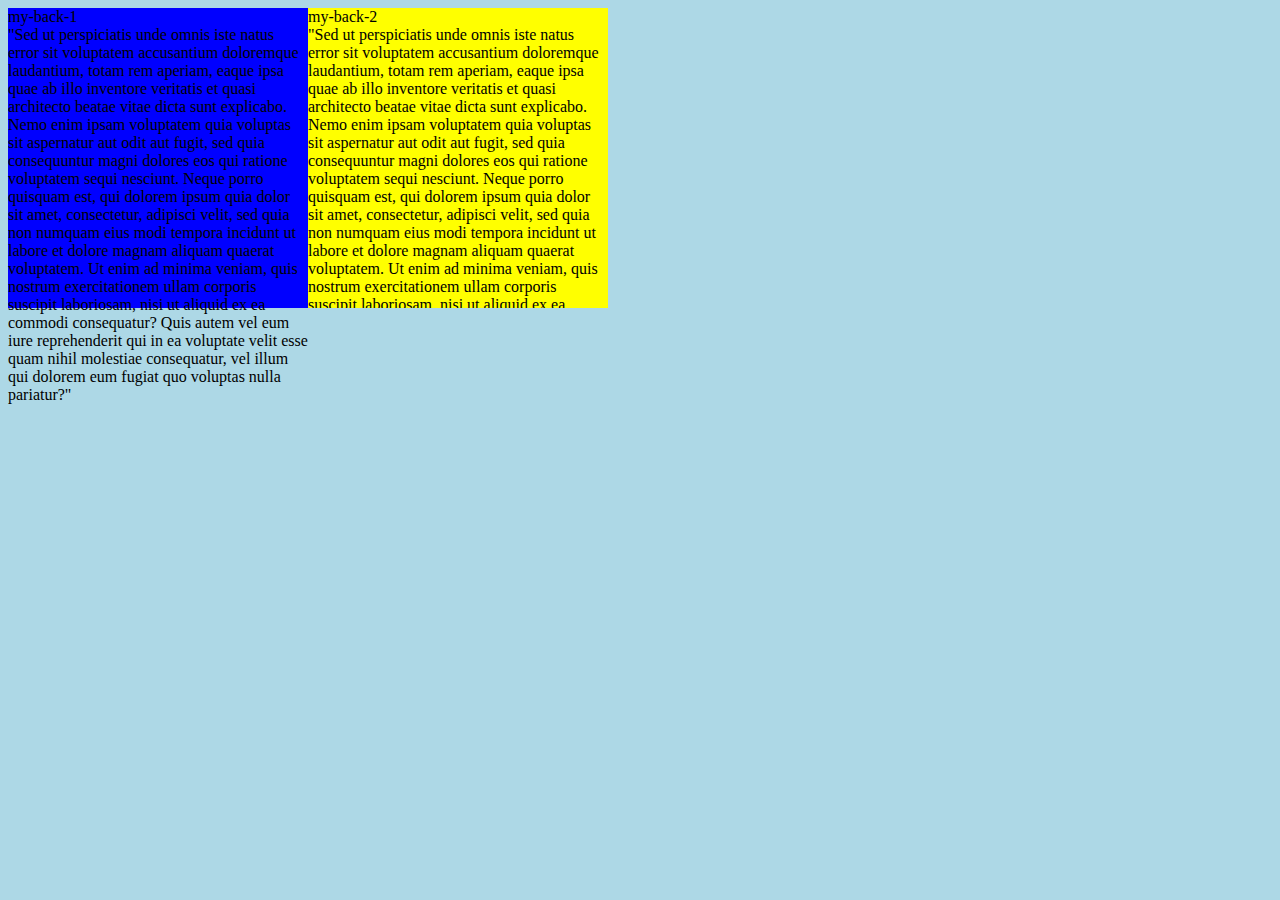
<file: exercise-01/index.html>
<!DOCTYPE html>
<html lang="en">
<head>    
    <meta charset="UTF-8">
    <meta name="viewport" content="width=device-width, initial-scale=1.0">
    <title>BreathCode - Day 1</title>
    <link rel="stylesheet" href="style.css">
</head>
<body>
    
    <div id="my-back-1">
        my-back-1
        <br>

        "Sed ut perspiciatis unde omnis iste natus error sit voluptatem accusantium 
        doloremque laudantium, totam rem aperiam, eaque ipsa quae ab illo inventore 
        veritatis et quasi architecto beatae vitae dicta sunt explicabo. 
        Nemo enim ipsam voluptatem quia voluptas sit aspernatur aut odit aut fugit, 
        sed quia consequuntur magni dolores eos qui ratione voluptatem sequi nesciunt. 
        Neque porro quisquam est, qui dolorem ipsum quia dolor sit amet, 
        consectetur, adipisci velit, sed quia non numquam eius modi tempora incidunt ut 
        labore et dolore magnam aliquam quaerat voluptatem. Ut enim ad minima veniam, quis 
        nostrum exercitationem ullam corporis suscipit laboriosam, nisi ut aliquid ex ea 
        commodi consequatur? Quis autem vel eum iure reprehenderit qui in ea voluptate velit 
        esse quam nihil molestiae consequatur, vel illum qui dolorem eum fugiat quo voluptas 
        nulla pariatur?"
    </div>
    <div id="my-back-2">
        my-back-2
        <br>
        "Sed ut perspiciatis unde omnis iste natus error sit voluptatem accusantium 
        doloremque laudantium, totam rem aperiam, eaque ipsa quae ab illo inventore 
        veritatis et quasi architecto beatae vitae dicta sunt explicabo. 
        Nemo enim ipsam voluptatem quia voluptas sit aspernatur aut odit aut fugit, 
        sed quia consequuntur magni dolores eos qui ratione voluptatem sequi nesciunt. 
        Neque porro quisquam est, qui dolorem ipsum quia dolor sit amet, 
        consectetur, adipisci velit, sed quia non numquam eius modi tempora incidunt ut 
        labore et dolore magnam aliquam quaerat voluptatem. Ut enim ad minima veniam, quis 
        nostrum exercitationem ullam corporis suscipit laboriosam, nisi ut aliquid ex ea 
        commodi consequatur? Quis autem vel eum iure reprehenderit qui in ea voluptate velit 
        esse quam nihil molestiae consequatur, vel illum qui dolorem eum fugiat quo voluptas 
        nulla pariatur?"
    </div>
</body>
</html>
</file>
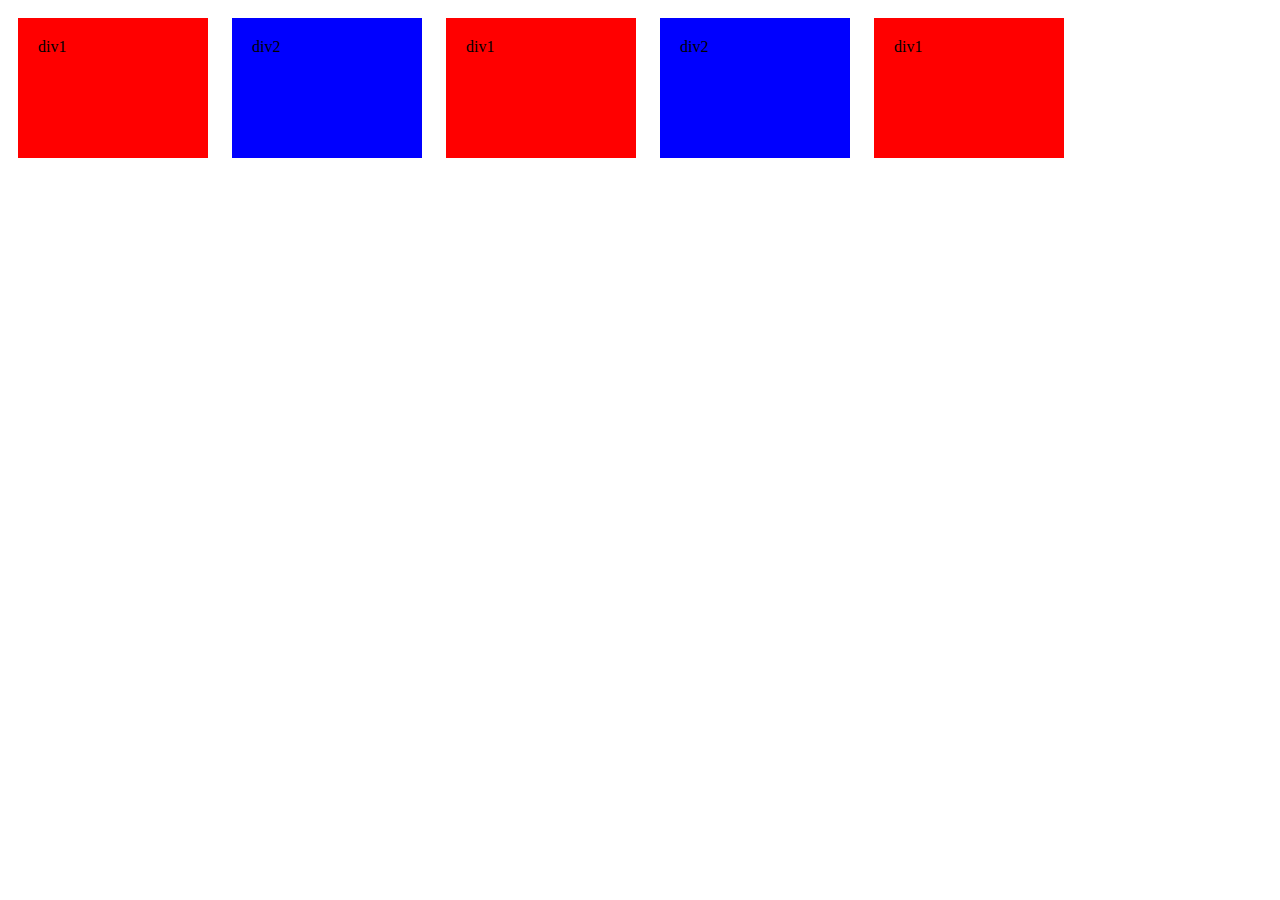
<file: exercise-02/index.html>
<!DOCTYPE html>
<html lang="en">
<head>    
    <meta charset="UTF-8">
    <meta name="viewport" content="width=device-width, initial-scale=1.0">
    <title>BreathCode - Day 1</title>
    <link rel="stylesheet" href="style.css">
</head>
<body>
    
    <div id="div1">
    	div1
    </div>
    <div id="div2">
        div2
    </div>
    <div id="div1">
        div1
    </div>
    <div id="div2">
        div2
	</div>
	<div id="div1">
        div1
    </div>
</body>
</html>
</file>
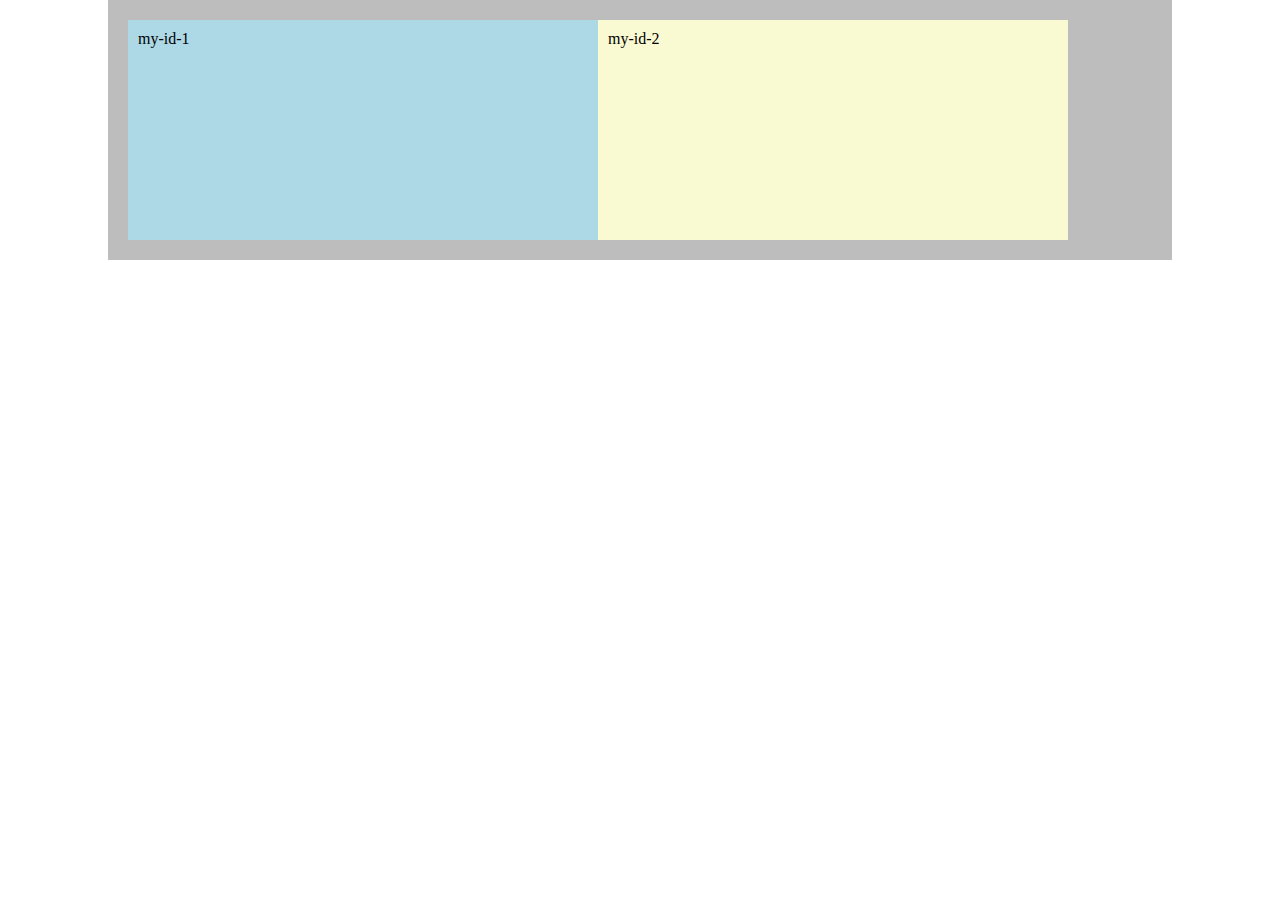
<file: exercise-04/index.html>
<!DOCTYPE html>
<html lang="en">
<head>    
    <meta charset="UTF-8">
    <meta name="viewport" content="width=device-width, initial-scale=1.0">
    <title>BreathCode - Day 1</title>
    <link rel="stylesheet" href="style.css">
</head>
<body>
    
    <div id="center-me">
        <div id="my-id-1">
            my-id-1
        </div>
    
        <div id="my-id-2">
            my-id-2
        </div>

    </div>




   
    
</body>
</html>
</file>
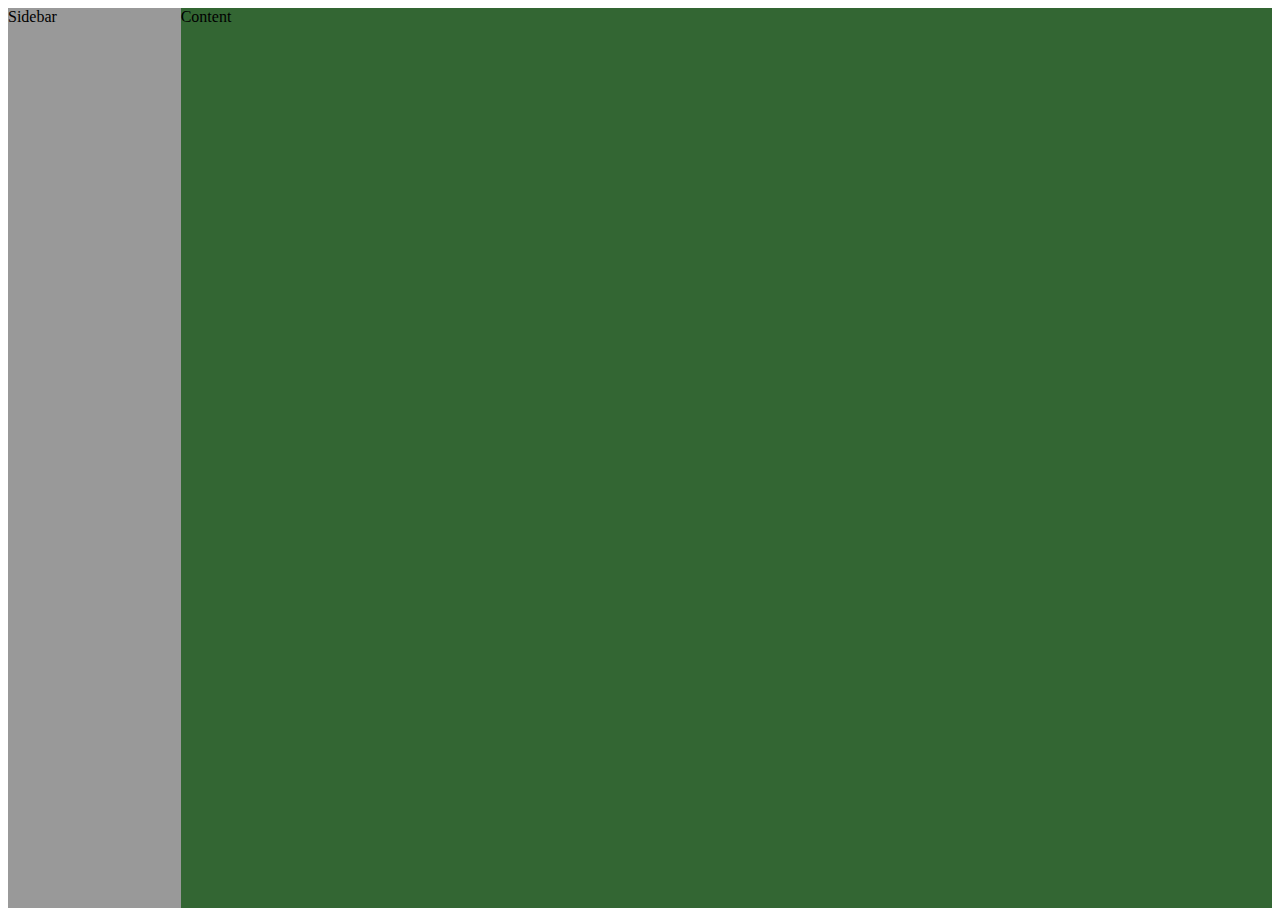
<file: exercise-05/index.html>
<!DOCTYPE html>
<html lang="en">
<head>    
    <meta charset="UTF-8">
    <meta name="viewport" content="width=device-width, initial-scale=1.0">
    <title>BreathCode - Day 1</title>
    <link rel="stylesheet" href="style.css">
</head>
<body>
    
    <div id="wrapper">
        <div id="sidebar">Sidebar</div>
        <div id="content">Content</div>
      </div>




   
    
</body>
</html>
</file>
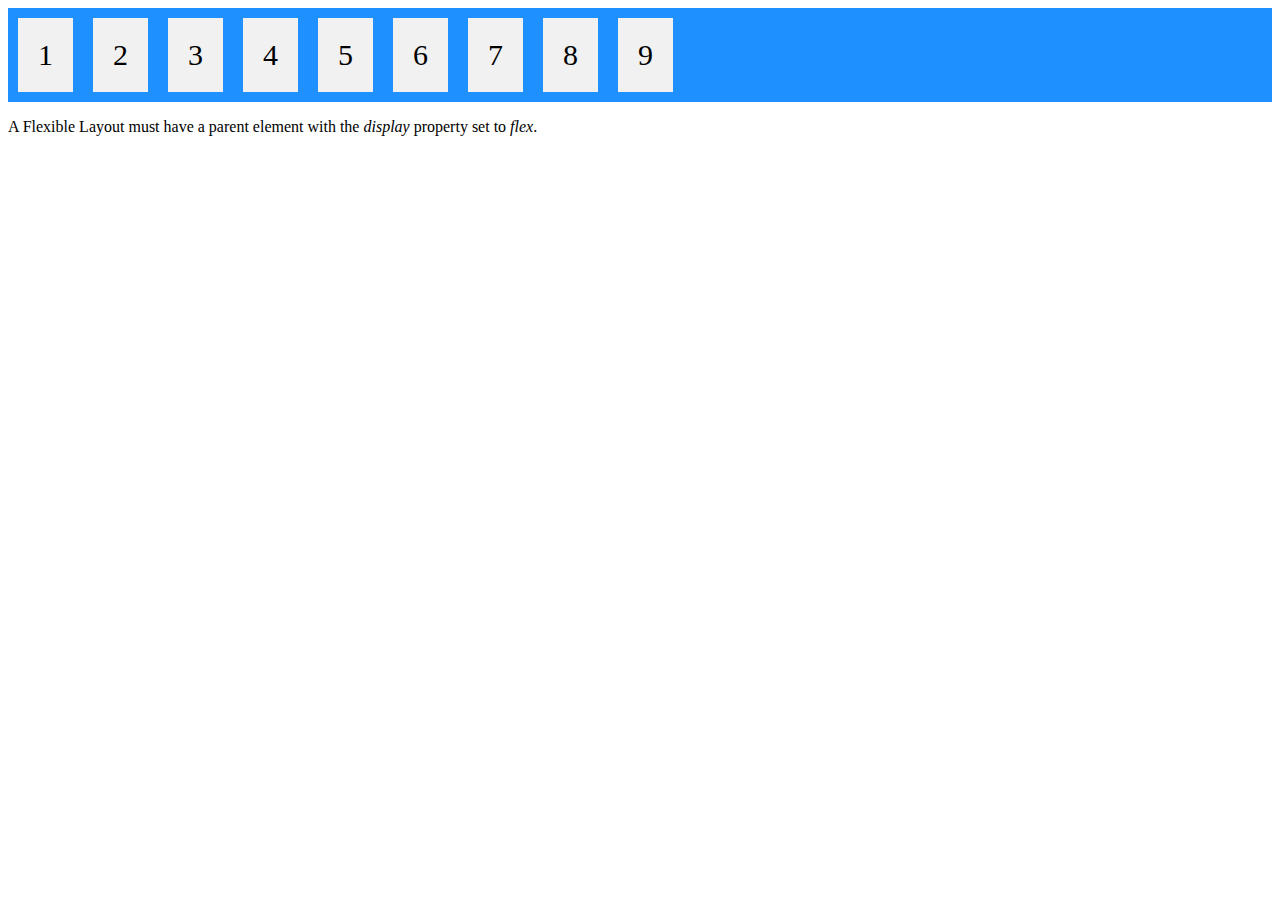
<file: exercise-06/index.html>
<!DOCTYPE html>
<html>
    <head>
        <style>
            .flex-container {
                background-color: DodgerBlue;
                overflow: hidden;
            }

            .flex-container > div {
                background-color: #f1f1f1;
                margin: 10px;
                padding: 20px;
                font-size: 30px;
                float: left;
            }
        </style>
    </head>
<body>

    <div class="flex-container">
        <div>1</div>
        <div>2</div>
        <div>3</div>  
        <div>4</div>
        <div>5</div>
        <div>6</div> 
        <div>7</div>
        <div>8</div>
        <div>9</div>   
    </div>

<p>A Flexible Layout must have a parent element with the <em>display</em> property set to <em>flex</em>.</p>
</file>
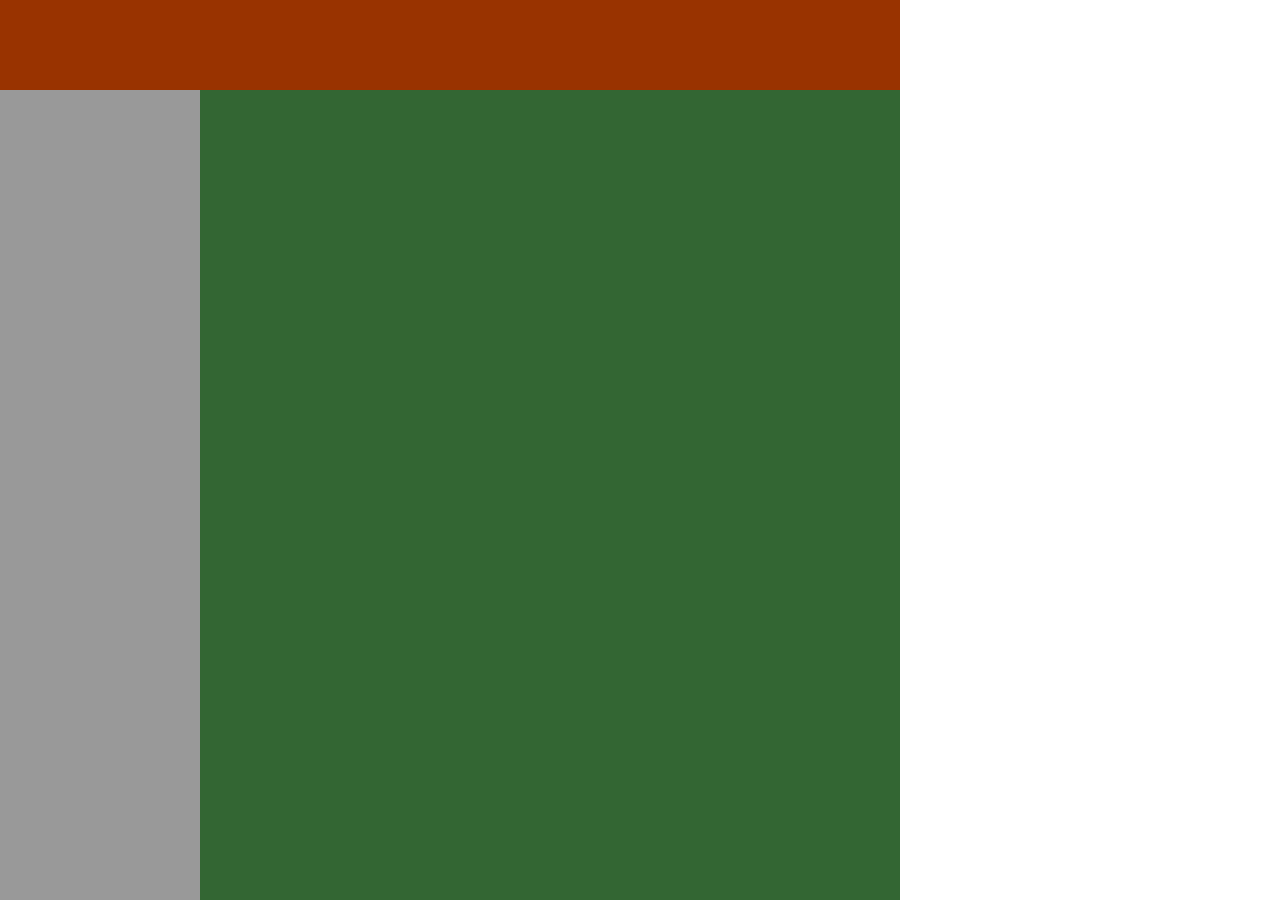
<file: exercise-07/index.html>
<!DOCTYPE html>
<html lang="en">
<head>    
    <meta charset="UTF-8">
    <meta name="viewport" content="width=device-width, initial-scale=1.0">
    <title>BreathCode - Day 1</title>
    <link rel="stylesheet" href="style.css">
</head>
<body>
    
    <div id="wrapper">
        <div id="header"></div>
        <div id="nav"></div>
        <div id="content"></div>
      </div>



   
    
</body>
</html>
</file>
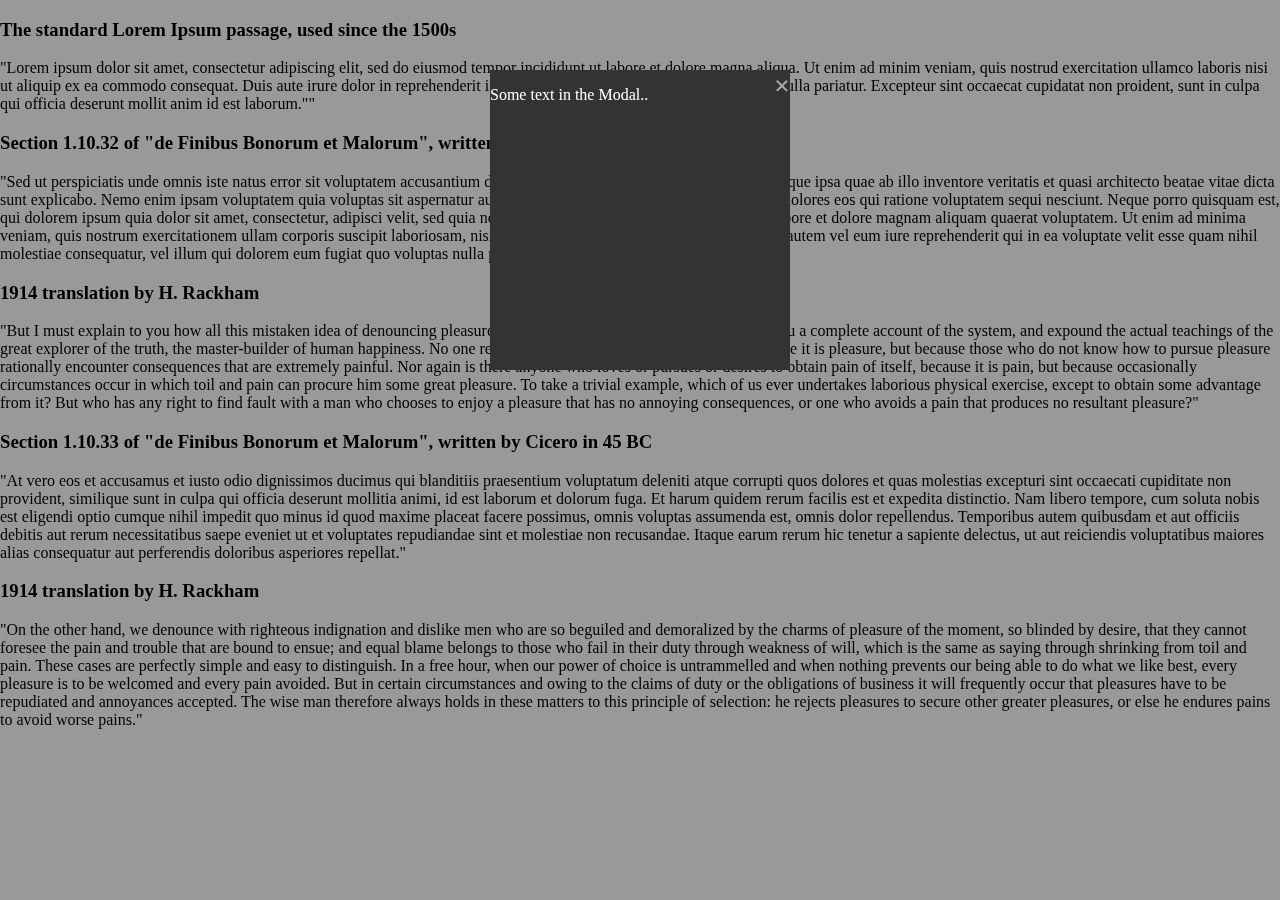
<file: exercise-09/index.html>
<!DOCTYPE html>
<html lang="en">
<head>    
    <meta charset="UTF-8">
    <meta name="viewport" content="width=device-width, initial-scale=1.0">
    <title>BreathCode - Day 1</title>
    <link rel="stylesheet" href="style.css">
</head>
<body>
    
    <div id="myModal" class="modal">
        <h3>The standard Lorem Ipsum passage, used since the 1500s</h3><p>"Lorem ipsum dolor sit amet, consectetur adipiscing elit, sed do eiusmod tempor incididunt ut labore et dolore magna aliqua. Ut enim ad minim veniam, quis nostrud exercitation ullamco laboris nisi ut aliquip ex ea commodo consequat. Duis aute irure dolor in reprehenderit in voluptate velit esse cillum dolore eu fugiat nulla pariatur. Excepteur sint occaecat cupidatat non proident, sunt in culpa qui officia deserunt mollit anim id est laborum.""</p><h3>Section 1.10.32 of "de Finibus Bonorum et Malorum", written by Cicero in 45 BC</h3><p>"Sed ut perspiciatis unde omnis iste natus error sit voluptatem accusantium doloremque laudantium, totam rem aperiam, eaque ipsa quae ab illo inventore veritatis et quasi architecto beatae vitae dicta sunt explicabo. Nemo enim ipsam voluptatem quia voluptas sit aspernatur aut odit aut fugit, sed quia consequuntur magni dolores eos qui ratione voluptatem sequi nesciunt. Neque porro quisquam est, qui dolorem ipsum quia dolor sit amet, consectetur, adipisci velit, sed quia non numquam eius modi tempora incidunt ut labore et dolore magnam aliquam quaerat voluptatem. Ut enim ad minima veniam, quis nostrum exercitationem ullam corporis suscipit laboriosam, nisi ut aliquid ex ea commodi consequatur? Quis autem vel eum iure reprehenderit qui in ea voluptate velit esse quam nihil molestiae consequatur, vel illum qui dolorem eum fugiat quo voluptas nulla pariatur?"</p>
        <h3>1914 translation by H. Rackham</h3>
          <p>"But I must explain to you how all this mistaken idea of denouncing pleasure and praising pain was born and I will give you a complete account of the system, and expound the actual teachings of the great explorer of the truth, the master-builder of human happiness. No one rejects, dislikes, or avoids pleasure itself, because it is pleasure, but because those who do not know how to pursue pleasure rationally encounter consequences that are extremely painful. Nor again is there anyone who loves or pursues or desires to obtain pain of itself, because it is pain, but because occasionally circumstances occur in which toil and pain can procure him some great pleasure. To take a trivial example, which of us ever undertakes laborious physical exercise, except to obtain some advantage from it? But who has any right to find fault with a man who chooses to enjoy a pleasure that has no annoying consequences, or one who avoids a pain that produces no resultant pleasure?"</p>
        <h3>Section 1.10.33 of "de Finibus Bonorum et Malorum", written by Cicero in 45 BC</h3>
          <p>"At vero eos et accusamus et iusto odio dignissimos ducimus qui blanditiis praesentium voluptatum deleniti atque corrupti quos dolores et quas molestias excepturi sint occaecati cupiditate non provident, similique sunt in culpa qui officia deserunt mollitia animi, id est laborum et dolorum fuga. Et harum quidem rerum facilis est et expedita distinctio. Nam libero tempore, cum soluta nobis est eligendi optio cumque nihil impedit quo minus id quod maxime placeat facere possimus, omnis voluptas assumenda est, omnis dolor repellendus. Temporibus autem quibusdam et aut officiis debitis aut rerum necessitatibus saepe eveniet ut et voluptates repudiandae sint et molestiae non recusandae. Itaque earum rerum hic tenetur a sapiente delectus, ut aut reiciendis voluptatibus maiores alias consequatur aut perferendis doloribus asperiores repellat."</p>
        <h3>1914 translation by H. Rackham</h3>
          <p>"On the other hand, we denounce with righteous indignation and dislike men who are so beguiled and demoralized by the charms of pleasure of the moment, so blinded by desire, that they cannot foresee the pain and trouble that are bound to ensue; and equal blame belongs to those who fail in their duty through weakness of will, which is the same as saying through shrinking from toil and pain. These cases are perfectly simple and easy to distinguish. In a free hour, when our power of choice is untrammelled and when nothing prevents our being able to do what we like best, every pleasure is to be welcomed and every pain avoided. But in certain circumstances and owing to the claims of duty or the obligations of business it will frequently occur that pleasures have to be repudiated and annoyances accepted. The wise man therefore always holds in these matters to this principle of selection: he rejects pleasures to secure other greater pleasures, or else he endures pains to avoid worse pains."</p>
         <!-- Modal content --> 
        <div class="modal-content">
          <span class="close">&times;</span>
          <p>Some text in the Modal..</p>
        </div>
      
      </div>


   
    
</body>
</html>
</file>
<file: exercise-01/style.css>
body {
    background-color: lightblue;
  }


#my-back-1 {
    background-color:blue;
    width: 300px;
    height: 300px;
    float:left;  
   
}

#my-back-2 {
    background-color:yellow;
    width: 300px;
    height: 300px;
    
    overflow:hidden;
}
</file>
<file: exercise-02/style.css>
#div1 {
  background-color: red;
  width: 150px;
  height: 100px;
  padding: 20px;
  display:inline-block;
  margin:10px;
  
}
#div2 {
  background-color: blue;
  width: 150px;
  height: 100px;
  padding: 20px;
  display:inline-flex;
  margin:10px;
  
}
</file>
<file: exercise-04/style.css>
body{
    margin: 0;
  }


#center-me {
    margin:  auto;
    background: #BDBDBD;  /*Gray Backgorund to make the div visible */ 
    /*width: 300px;  This should be the max-widh of your website*/ 
    max-width: 1024px;
   
    padding: 20px;
    overflow: hidden;
  }

#my-id-1 {
    background-color: lightblue;
    height: 200px;
    padding: 10px;
    width: 450px;
    float: left;
   
}

#my-id-2 {
    background-color: lightgoldenrodyellow;
    height: 200px;
    padding: 10px;
    width: 450px;
    float: left;
   
    
}
</file>
<file: exercise-05/style.css>
#wrapper {
  display: flex;
  margin: 0px;
  padding: 0px;
  background: #BDBDBD;
  overflow: hidden;
}
#sidebar {
  width:200px;
  background: #999;
  height: 100vh;
  float: inline-end;
}
#content {
  width: 100%;
  background: #363;
  float: inline-end;
}
</file>
<file: exercise-07/style.css>
body, html {
  padding : 0px;
  margin : 0px;
  height : 100%;
}
#wrapper {
  width:900px;
  height:100%;
  margin: 0px;
  padding: 0px;
}
#header {
  height:10%;
  background-color:#930;
  width:900px;
}
#nav {
  background-color:#999;
  width:200px;
  height:90%;
  float:left;
}
#content {
  height:90%;
  background-color:#363;
  width:700px;
  float:left;
}
</file>
<file: exercise-09/style.css>
/* The Modal (background) */ 
.modal {
  position: fixed;  /* Stay in place */ 
  z-index: 1;  /* Sit on top */ 
  left: 0;
  top: 0;
  width: 100%;  /* Full width */ 
  height: 100%;  /* Full height */ 
  overflow: auto;  /* Enable scroll if needed */ 
  background-color: rgb(0,0,0);  /* Fallback color */ 
  background-color: rgba(0,0,0,0.4);  /* Black w/ opacity */ 
}

/* Modal Content/Box */ 
.modal-content {
 width: 300px;
 height: 300px;
 position: absolute;
 left: 50%;
 top: 70px; 
 background: #333;
 color: white;
 margin-left: -150px;
}

/* The Close Button */ 
.close {
  color: #aaa;
  float: right;
  font-size: 28px;
  font-weight: bold;
}

.close:hover,
.close:focus {
  color: black;
  text-decoration: none;
  cursor: pointer;
}
</file>
